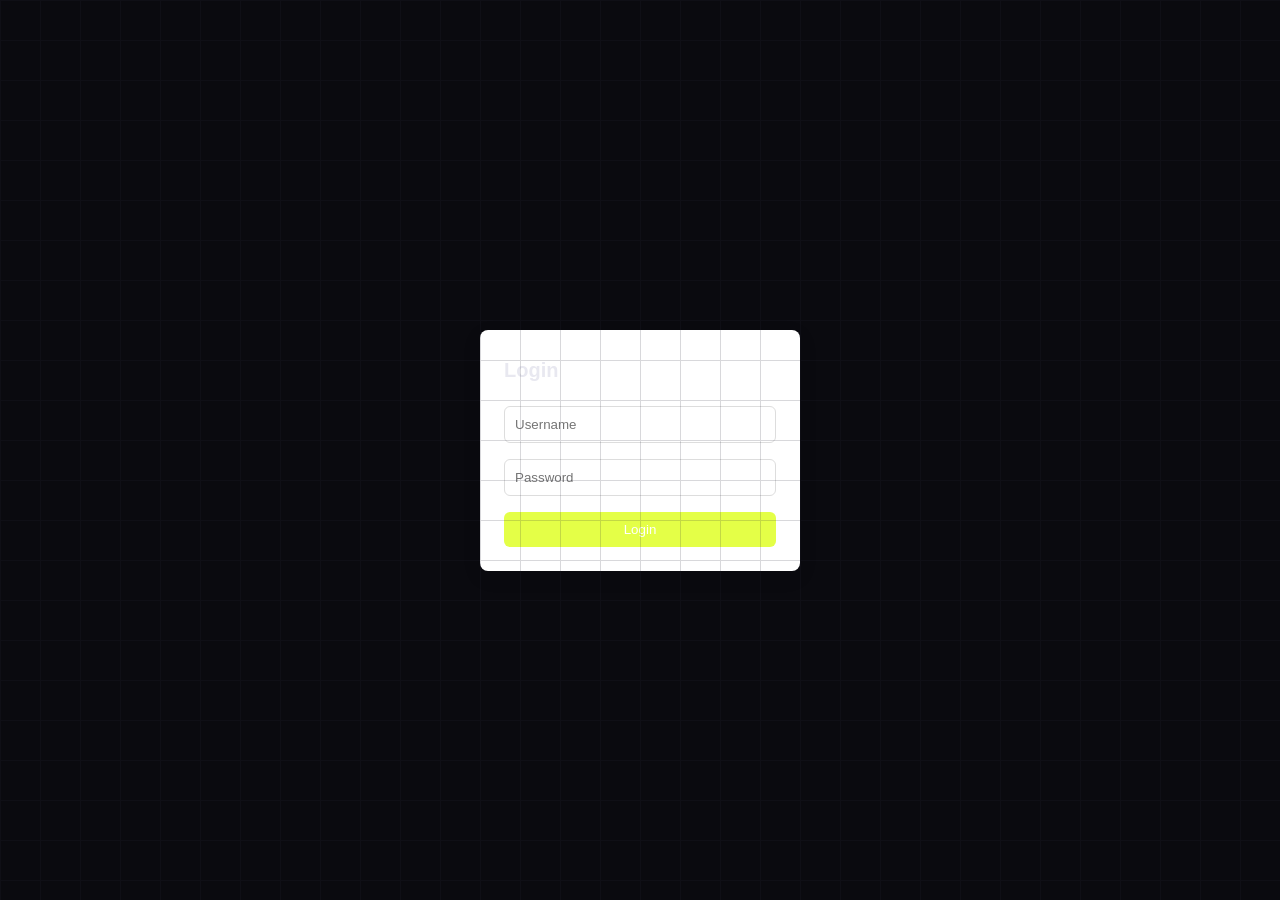
<file: templates/login.html>
<!DOCTYPE html>
<html lang="en">
  <head>
    <meta charset="utf-8" />
    <meta name="viewport" content="width=device-width,initial-scale=1" />
    <title>Login</title>
    <link rel="stylesheet" href="/static/css/style.css" />
    <style>
      /* minimal centering for login */
      body{display:flex;align-items:center;justify-content:center;height:100vh;margin:0}
      .login-card{width:320px;padding:24px;border-radius:8px;box-shadow:0 6px 20px rgba(0,0,0,.08);background:#fff}
      .login-card h2{margin:0 0 12px;font-size:20px}
      .login-card input{width:100%;padding:10px;margin:8px 0;border:1px solid #ddd;border-radius:6px}
      .login-card button{width:100%;padding:10px;margin-top:8px;border-radius:6px;background:var(--accent);color:#fff;border:0}
    </style>
  </head>
  <body>
    <form class="login-card" method="post" action="/login">
      <h2>Login</h2>
      <input name="username" type="text" placeholder="Username" autocomplete="username" required />
      <input name="password" type="password" placeholder="Password" autocomplete="current-password" required />
      <input type="hidden" name="next" value="{{ next }}" />
      <button type="submit">Login</button>
    </form>
  </body>
</html>
</file>
<file: static/css/style.css>
/* =============================================================
   style.css — FormFill Pro
   Theme: Dark industrial / refined utility
   Fonts: Syne (headings) + DM Mono (code / textarea)
   ============================================================= */

/* ── CSS Variables ─────────────────────────────────────────── */
:root {
  --bg:          #0a0a0f;
  --surface:     #111118;
  --surface-2:   #1a1a24;
  --surface-3:   #22222f;
  --border:      #2a2a3a;
  --border-light:#343448;
  --text:        #e8e8f0;
  --text-muted:  #7878a0;
  --text-faint:  #44445a;
  --accent:      #e4ff47;          /* electric yellow-green */
  --accent-dim:  #b8d100;
  --accent-glow: rgba(228,255,71,.12);
  --accent-glow2:rgba(228,255,71,.06);
  --success:     #47ffb0;
  --success-bg:  rgba(71,255,176,.08);
  --danger:      #ff5c5c;
  --danger-bg:   rgba(255,92,92,.08);
  --warning:     #ffb347;
  --radius:      10px;
  --radius-lg:   16px;
  --shadow:      0 4px 24px rgba(0,0,0,.5);
  --transition:  .2s cubic-bezier(.4,0,.2,1);
  --font-display:'Syne', sans-serif;
  --font-mono:   'DM Mono', monospace;
  --header-h:    60px;
  --footer-h:    44px;
}

/* ── Reset & Base ───────────────────────────────────────────── */
*, *::before, *::after { box-sizing: border-box; margin: 0; padding: 0; }

html { height: 100%; font-size: 15px; }

body {
  height: 100%;
  display: flex;
  flex-direction: column;
  background: var(--bg);
  color: var(--text);
  font-family: var(--font-display);
  line-height: 1.6;
  -webkit-font-smoothing: antialiased;
  overflow-x: hidden;
}

/* Subtle grid background texture */
body::before {
  content: '';
  position: fixed;
  inset: 0;
  background-image:
    linear-gradient(var(--border) 1px, transparent 1px),
    linear-gradient(90deg, var(--border) 1px, transparent 1px);
  background-size: 40px 40px;
  opacity: .18;
  pointer-events: none;
  z-index: 0;
}

/* ── Header ─────────────────────────────────────────────────── */
.app-header {
  position: sticky;
  top: 0;
  z-index: 100;
  height: var(--header-h);
  background: rgba(10,10,15,.85);
  backdrop-filter: blur(12px);
  -webkit-backdrop-filter: blur(12px);
  border-bottom: 1px solid var(--border);
}

.header-inner {
  max-width: 1440px;
  margin: 0 auto;
  height: 100%;
  padding: 0 2rem;
  display: flex;
  align-items: center;
  justify-content: space-between;
}

.logo-mark {
  display: flex;
  align-items: center;
  gap: .65rem;
  font-size: 1.1rem;
  font-weight: 600;
  color: var(--text);
  letter-spacing: -.01em;
}
.logo-mark strong { color: var(--accent); }

.header-badge {
  font-family: var(--font-mono);
  font-size: .7rem;
  color: var(--text-muted);
  background: var(--surface-2);
  border: 1px solid var(--border);
  border-radius: 100px;
  padding: .25rem .8rem;
  letter-spacing: .04em;
}

/* ── Workspace (two-panel layout) ───────────────────────────── */
.workspace {
  position: relative;
  z-index: 1;
  flex: 1;
  display: grid;
  grid-template-columns: 1fr 1fr;
  gap: 0;
  max-width: 1440px;
  width: 100%;
  margin: 0 auto;
  padding: 1.75rem 2rem;
  gap: 1.5rem;
  min-height: 0;       /* important for flex children */
}

/* ── Shared Panel styles ────────────────────────────────────── */
.panel {
  background: var(--surface);
  border: 1px solid var(--border);
  border-radius: var(--radius-lg);
  display: flex;
  flex-direction: column;
  gap: 1.25rem;
  padding: 1.75rem;
  position: relative;
  overflow: hidden;
  transition: border-color var(--transition);
}

.panel:hover { border-color: var(--border-light); }

/* Decorative top accent line */
.panel::before {
  content: '';
  position: absolute;
  top: 0; left: 0; right: 0;
  height: 2px;
  background: linear-gradient(90deg, var(--accent) 0%, transparent 60%);
  opacity: 0;
  transition: opacity var(--transition);
}
.panel:hover::before { opacity: 1; }

/* ── Panel Header ───────────────────────────────────────────── */
.panel-header { display: flex; flex-direction: column; gap: .5rem; }

.panel-title {
  display: flex;
  align-items: center;
  gap: .75rem;
}

.panel-title h2 {
  font-size: 1.15rem;
  font-weight: 700;
  color: var(--text);
  letter-spacing: -.02em;
}

.step-badge {
  font-family: var(--font-mono);
  font-size: .65rem;
  font-weight: 500;
  color: var(--accent);
  background: var(--accent-glow);
  border: 1px solid rgba(228,255,71,.25);
  border-radius: 6px;
  padding: .18rem .55rem;
  letter-spacing: .06em;
}

.panel-subtitle {
  font-size: .82rem;
  color: var(--text-muted);
  line-height: 1.5;
}
.panel-subtitle code {
  font-family: var(--font-mono);
  font-size: .78rem;
  color: var(--accent);
  background: var(--accent-glow2);
  padding: .1rem .4rem;
  border-radius: 4px;
}

/* ── LEFT PANEL: Textarea ───────────────────────────────────── */
.panel-left { flex: 1; }

.textarea-wrapper {
  flex: 1;
  display: flex;
  flex-direction: column;
  min-height: 0;
}

.data-input {
  flex: 1;
  min-height: 260px;
  resize: vertical;
  background: var(--surface-2);
  border: 1px solid var(--border);
  border-radius: var(--radius);
  color: var(--text);
  font-family: var(--font-mono);
  font-size: .83rem;
  line-height: 1.85;
  padding: 1rem 1.15rem;
  outline: none;
  transition:
    border-color var(--transition),
    box-shadow var(--transition),
    background var(--transition);
  tab-size: 2;
}

.data-input::placeholder {
  color: var(--text-faint);
  font-size: .8rem;
}

.data-input:focus {
  border-color: var(--accent);
  background: var(--surface-3);
  box-shadow: 0 0 0 3px var(--accent-glow);
}

.textarea-meta {
  display: flex;
  justify-content: flex-end;
  gap: 1rem;
  padding: .4rem .2rem 0;
  font-family: var(--font-mono);
  font-size: .7rem;
  color: var(--text-faint);
}

/* ── Detected-field chips ───────────────────────────────────── */
.detected-section { display: flex; flex-direction: column; gap: .6rem; }

.detected-label {
  font-size: .72rem;
  font-weight: 600;
  text-transform: uppercase;
  letter-spacing: .08em;
  color: var(--text-muted);
}

.chip-list {
  display: flex;
  flex-wrap: wrap;
  gap: .4rem;
}

.chip {
  font-family: var(--font-mono);
  font-size: .7rem;
  padding: .22rem .65rem;
  border-radius: 100px;
  border: 1px solid rgba(228,255,71,.3);
  background: var(--accent-glow2);
  color: var(--accent);
  animation: chipIn .2s ease both;
}

@keyframes chipIn {
  from { opacity: 0; transform: scale(.85); }
  to   { opacity: 1; transform: scale(1);   }
}

/* ── Action Area ────────────────────────────────────────────── */
.action-area {
  display: flex;
  align-items: center;
  gap: .75rem;
  padding-top: .25rem;
}

/* Primary convert button */
.btn-convert {
  flex: 1;
  display: flex;
  align-items: center;
  justify-content: center;
  gap: .65rem;
  height: 50px;
  background: var(--accent);
  color: #0a0a0f;
  border: none;
  border-radius: var(--radius);
  font-family: var(--font-display);
  font-size: .95rem;
  font-weight: 700;
  letter-spacing: .01em;
  cursor: pointer;
  position: relative;
  overflow: hidden;
  transition:
    background var(--transition),
    transform var(--transition),
    box-shadow var(--transition);
}

.btn-convert::after {
  content: '';
  position: absolute;
  inset: 0;
  background: rgba(255,255,255,.15);
  opacity: 0;
  transition: opacity var(--transition);
}
.btn-convert:hover::after  { opacity: 1; }
.btn-convert:hover {
  background: #f0ff6e;
  box-shadow: 0 0 20px rgba(228,255,71,.4);
  transform: translateY(-1px);
}
.btn-convert:active {
  transform: translateY(0);
  box-shadow: none;
}
.btn-convert:disabled {
  background: var(--surface-3);
  color: var(--text-faint);
  cursor: not-allowed;
  transform: none;
  box-shadow: none;
}

.btn-icon { display: flex; align-items: center; }
.btn-spinner { display: flex; align-items: center; }
.btn-spinner[hidden] { display: none; }

/* Spinner animation */
.spin {
  animation: rotate .8s linear infinite;
}
@keyframes rotate {
  to { transform: rotate(360deg); }
}

/* Clear button */
.btn-clear {
  width: 50px;
  height: 50px;
  background: var(--surface-2);
  border: 1px solid var(--border);
  border-radius: var(--radius);
  color: var(--text-muted);
  cursor: pointer;
  display: flex;
  align-items: center;
  justify-content: center;
  transition:
    color var(--transition),
    border-color var(--transition),
    background var(--transition);
  flex-shrink: 0;
}
.btn-clear:hover {
  color: var(--danger);
  border-color: var(--danger);
  background: var(--danger-bg);
}

/* ── Toast notification ─────────────────────────────────────── */
.toast {
  padding: .8rem 1.1rem;
  border-radius: var(--radius);
  font-size: .85rem;
  font-weight: 500;
  line-height: 1.5;
  display: none;
  animation: slideUp .25s ease;
}

@keyframes slideUp {
  from { opacity: 0; transform: translateY(6px); }
  to   { opacity: 1; transform: translateY(0);   }
}

.toast.success {
  display: block;
  background: var(--success-bg);
  border: 1px solid rgba(71,255,176,.3);
  color: var(--success);
}
.toast.error {
  display: block;
  background: var(--danger-bg);
  border: 1px solid rgba(255,92,92,.3);
  color: var(--danger);
}
.toast.warning {
  display: block;
  background: rgba(255,179,71,.08);
  border: 1px solid rgba(255,179,71,.3);
  color: var(--warning);
}

/* ── RIGHT PANEL: PDF Viewer ─────────────────────────────────── */
.panel-right { flex: 1; }

.pdf-viewer-wrapper {
  flex: 1;
  min-height: 480px;
  border-radius: var(--radius);
  border: 1px solid var(--border);
  overflow: hidden;
  background: var(--surface-2);
  display: flex;
  align-items: center;
  justify-content: center;
  position: relative;
}

.pdf-iframe {
  width: 100%;
  height: 100%;
  min-height: 480px;
  border: none;
  display: block;
}
.pdf-iframe[hidden] { display: none; }

/* Loading state */
.pdf-loading {
  display: flex;
  flex-direction: column;
  align-items: center;
  justify-content: center;
  gap: 1rem;
  color: var(--text-muted);
  font-size: .85rem;
  padding: 3rem;
  text-align: center;
}
.pdf-loading-icon {
  animation: pulse 1.5s ease-in-out infinite;
}
@keyframes pulse {
  0%, 100% { opacity: .4; }
  50%       { opacity: 1;  }
}

/* Error state */
.pdf-error {
  display: flex;
  flex-direction: column;
  align-items: center;
  justify-content: center;
  gap: 1rem;
  color: var(--text-muted);
  font-size: .85rem;
  padding: 3rem;
  text-align: center;
  line-height: 1.7;
}
.pdf-error strong { color: var(--danger); }
.pdf-error code {
  font-family: var(--font-mono);
  font-size: .78rem;
  color: var(--accent);
  background: var(--accent-glow2);
  padding: .1rem .4rem;
  border-radius: 4px;
}
.pdf-error[hidden] { display: none; }

/* ── Footer ─────────────────────────────────────────────────── */
.app-footer {
  position: relative;
  z-index: 1;
  height: var(--footer-h);
  background: var(--surface);
  border-top: 1px solid var(--border);
  display: flex;
  align-items: center;
  justify-content: center;
  gap: .5rem;
  font-size: .75rem;
  color: var(--text-faint);
  flex-shrink: 0;
}
.app-footer strong { color: var(--accent); }
.app-footer a {
  color: var(--text-muted);
  text-decoration: none;
  transition: color var(--transition);
}
.app-footer a:hover { color: var(--accent); }
.footer-sep { opacity: .4; }

/* ── Scrollbar styling ──────────────────────────────────────── */
::-webkit-scrollbar { width: 6px; height: 6px; }
::-webkit-scrollbar-track { background: var(--surface); }
::-webkit-scrollbar-thumb { background: var(--border-light); border-radius: 3px; }
::-webkit-scrollbar-thumb:hover { background: var(--text-faint); }

/* ── Responsive ─────────────────────────────────────────────── */
@media (max-width: 900px) {
  .workspace {
    grid-template-columns: 1fr;
    padding: 1rem;
    gap: 1rem;
  }

  .pdf-viewer-wrapper,
  .pdf-iframe { min-height: 340px; }

  .app-footer { gap: .3rem; font-size: .7rem; }
  .footer-sep:last-of-type,
  .app-footer a { display: none; }
}

@media (max-width: 480px) {
  .header-inner { padding: 0 1rem; }
  .header-badge { display: none; }
  .panel { padding: 1.2rem; }
  .btn-convert { font-size: .85rem; }
}
</file>
